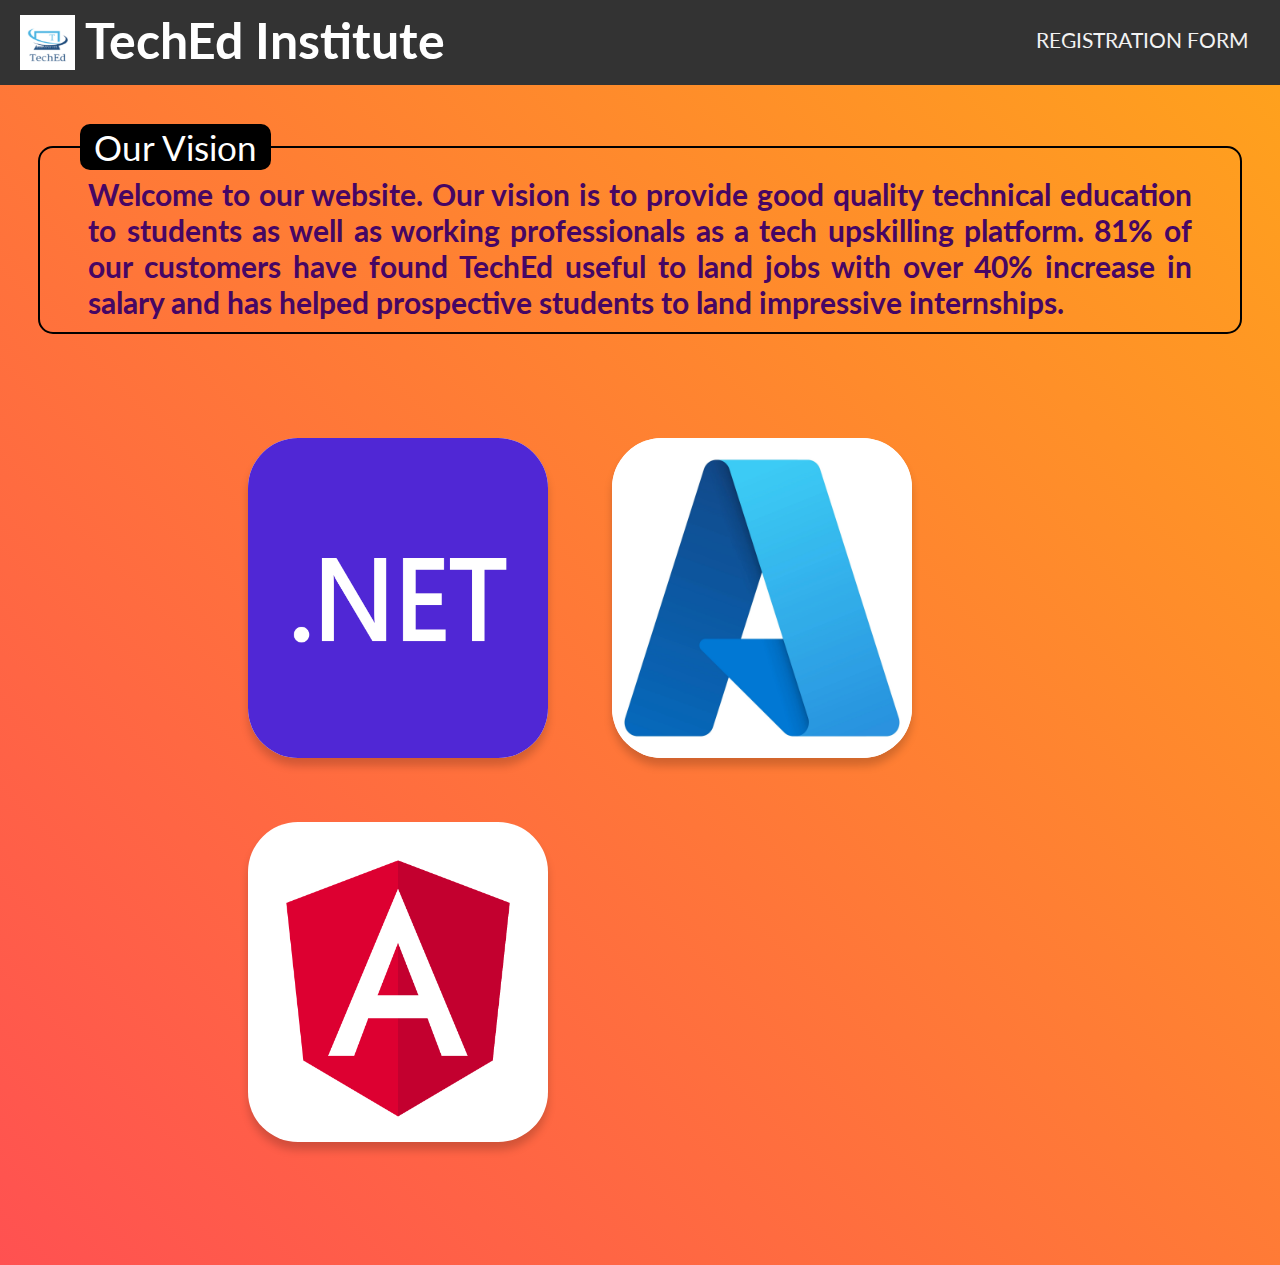
<file: Milestone Assignment 1/index.html>
<!DOCTYPE html>
<html>
	<head>
		<title>TechEd</title>
		<link rel="stylesheet" href="style.css" type="text/css">
		<link rel="preconnect" href="https://fonts.googleapis.com">
		<link rel="preconnect" href="https://fonts.gstatic.com" crossorigin>
		<link href="https://fonts.googleapis.com/css2?family=Lato:ital,wght@1,300&display=swap" rel="stylesheet">
		<script src="https://code.jquery.com/jquery-3.6.0.min.js" 
		integrity="sha256-/xUj+3OJU5yExlq6GSYGSHk7tPXikynS7ogEvDej/m4=" 
		crossorigin="anonymous">
		</script>
	</head>
	<body>

	<div class = "topnav">
		<img src="img/logo.png" alt="logo"/>
		<h1>TechEd Institute</h1>
		<a href="registration.html" target="_blank">REGISTRATION FORM</a>
	</div>
	<div class = "intro">
		<fieldset>
			<legend>Our Vision</legend>
			<h3>Welcome to our website. Our vision is to provide good quality technical education to students
			as well as working professionals as a tech upskilling platform. 81% of our customers have found
			TechEd useful to land jobs with over 40% increase in salary and has helped prospective students 
			to land impressive internships.</h3>
		</fieldset>
	</div>
	<section class="flip_cards">
        <div class="cards">
            <div class="items">
                <div class="flipping-card-item-side card_front">
                    <img src="img/dot-net.png" alt=".net logo" class="flipping-card-item-img">
                </div>
                <div class="flipping-card-item-side card_back">
                    <div class="flipping-card-back-wrapper" style="top: 10%;">
                        <p>.NET is a free, cross-platform, open source developer platform for building many different types of applications.
						</p>
                        <button class="flipping-card-back-wrapper__btn" onclick="window.open('https://en.wikipedia.org/wiki/.NET_Framework', '_blank')">Read More</button>
                    </div>
                </div>
            </div>

            <div class="items">
                <div class="flipping-card-item-side card_front">
                    <img src="img/azure.jpg" alt="azure logo" class="flipping-card-item-img">
                </div>
                <div class="flipping-card-item-side card_back">
                    <div class="flipping-card-back-wrapper" style="top: 10%;">
                        <p>Microsoft Azure, often referred to as Azure, is a cloud computing service operated by Microsoft for application management via Microsoft-managed data centers. 
						</p>
                        <button class="flipping-card-back-wrapper__btn" onclick="window.open('https://en.wikipedia.org/wiki/Microsoft_Azure', '_blank')">Read More</button>
                    </div>
                </div>
            </div>

            <div class="items">
                <div class="flipping-card-item-side card_front">
                    <img src="img/angular.png" alt="angular logo" class="flipping-card-item-img">
                </div>
                <div class="flipping-card-item-side card_back">
                    <div class="flipping-card-back-wrapper" style="top: 10%;">
                        <p>AngularJS is a JavaScript-based open-source front-end web framework for developing single-page applications. It is maintained mainly by Google and a community of individuals and corporations.</p>
                        <button class="flipping-card-back-wrapper__btn" onclick="window.open('https://angularjs.org/', '_blank');">Read More</button>
                    </div>

                </div>
            </div>
        </div>
    </section>
	<br>
	</body>
</html>
</file>
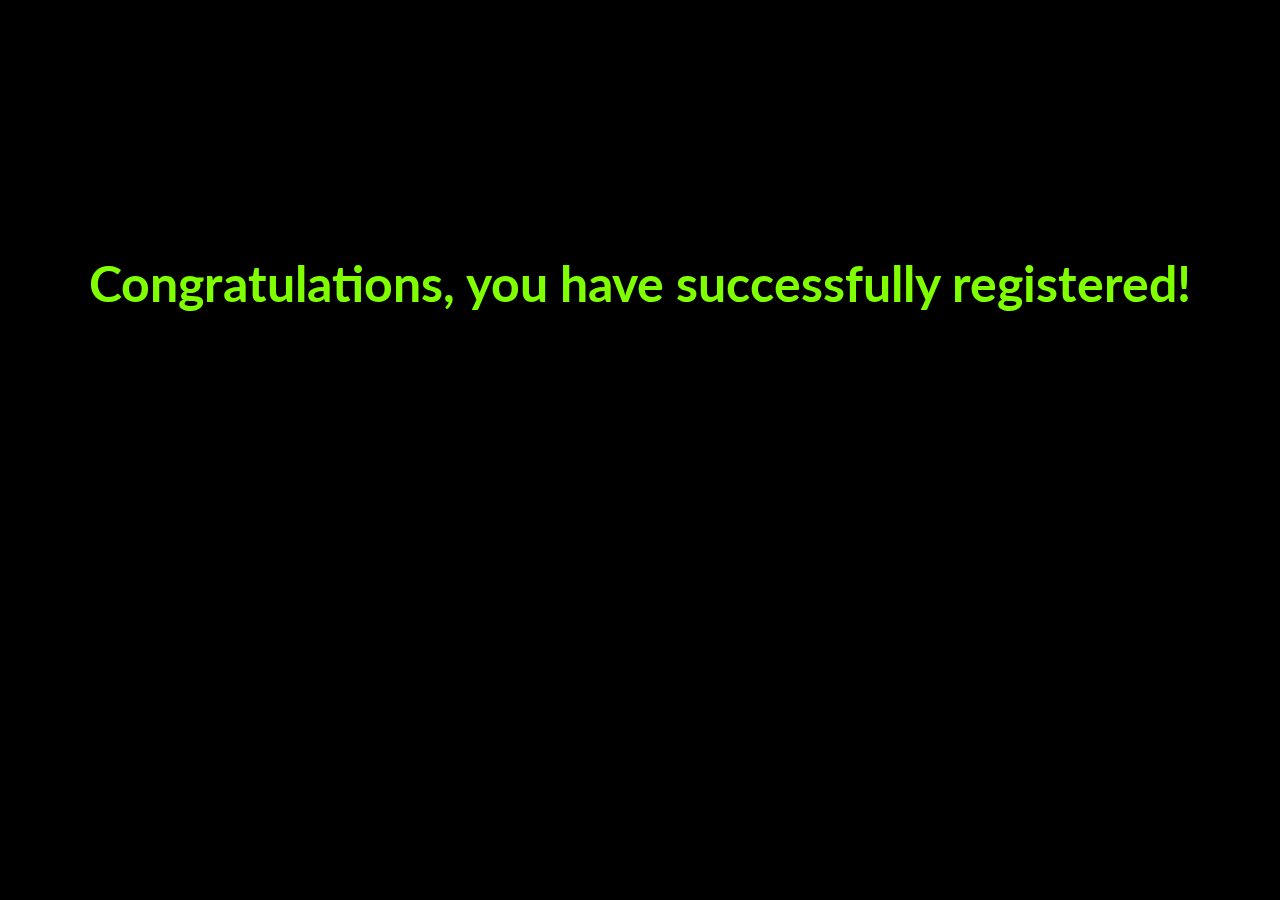
<file: Milestone Assignment 1/success.html>
<!DOCTYPE html>
<html>
	<head>
		<title>Success page</title>
		<link rel="preconnect" href="https://fonts.googleapis.com">
		<link rel="preconnect" href="https://fonts.gstatic.com" crossorigin>
		<link href="https://fonts.googleapis.com/css2?family=Lato:ital,wght@1,300&display=swap" rel="stylesheet">
		<style>
			body
			{
				background: black;
				text-align: center;
			}
			h1
			{
				color: chartreuse;
				font-size: 50px;
				font-family: 'Lato', sans-serif;
				margin-top: 20%;
			}
		</style>
	</head>
	<body>
	<h1>Congratulations, you have successfully registered!</h1>
	</body>
</html>
</file>
<file: Milestone Assignment 1/style.css>
*{
    margin: 0;
    padding: 0;
    box-sizing: border-box;
}

html
{
    font-family: "Lato", sans-serif;
    height: 100%;
    background-image: linear-gradient(to left bottom, #ffa41b, #ff5151);
}

body {
    background-image: linear-gradient(to left bottom, #ffa41b, #ff5151);
    background-repeat: no-repeat;
}

/*navigation bar*/
.topnav {
    background-color: #333;
    overflow: hidden;
    padding: 0.8%;
}

/* Style the links inside the navigation bar */
.topnav a {
    float: right;
    color: #f2f2f2;
    text-align: center;
    padding: 10px 21px;
    text-decoration: none;
    font-size: 21px;
    margin-top: 7px;
}

/* Change the color of links on hover */
.topnav a:hover {
    background-color: #ddd;
    color: black;
}

/* Add a color to the active/current link */

.topnav h1
{
    font-size: 50px;
    float: left;
    color: white;
    text-align: center;
}

.topnav img
{
    float: left;
    width: 55px;
    height: 55px;
    margin: 5px 10px;
}


.intro h3
{
    font-size: 30px; 
    color: rgb(70, 6, 100); 
    text-align: justify;
    margin: 0.5% 4% 1% 4%
}

.intro legend
{
    font-size: 35px;
    margin-left: 40px;
    color: white;
    background-color: black;
    padding: 2px 14px;
    border-radius: 10px;
}

.intro fieldset
{
    margin: 3% 3% 0% 3%;
    border-radius: 15px;
    border: 2px solid;
}


/* style for flipping card starts here */

.flip_cards{
    margin-top: -3rem;
    padding: 2rem;
    font-family: 'Rubik', sans-serif;
    
}

.cards{
    padding: 2rem;
    margin: 2rem 8rem;
    display: flex;
    flex-direction: row;
    flex-wrap: wrap;
    align-content: center;
    
}

.items{
    perspective: 150rem;
    position: relative;
    width:   300px;
    height:  320px;
    margin: 2rem;
    
}

.flipping-card-item-side{
    position: absolute;
    top: 0;
    left: 0;
    backface-visibility: hidden;
    margin:  1.5rem;
    width: 100%;
    height: 100%;
    background-position: center;
    background-color: #ffffff;
    box-shadow: 0 .5rem .5rem rgba(0, 0, 0, 0.18);
    transition: all 1s;
    border-radius: 50px;
}


.card_back{
    color: #000;
    background-color: rgb(223, 223, 223);
    transform: rotateY(180deg);
}


.items:hover .card_front{
    transform: rotateY(-180deg);
}

.items:hover .card_back{
    transform: rotateY(0);
}

.flipping-card-item-img{
    width: 100%;
    height: 100%;
    background-size: cover;
    background-blend-mode: color;
    border-radius: 50px;
}

.flipping-card-back-wrapper{
    font-weight: 200;
    position: relative;
    top: 25%;
    left: 0;
    margin: 2rem;
    text-align: center;
}

.flipping-card-back-wrapper__btn {
    margin-top: 2rem;
    padding: .7rem;
    text-align: center;
    color: #ffffff;
    border: 0;
    background-color: rgb(0, 132, 255);
    transition: all .5s;
}

.flipping-card-back-wrapper__btn:hover {
    background-image: none;
    color: white;
    border: 1px solid rgb(3, 96, 184);
}
</file>
